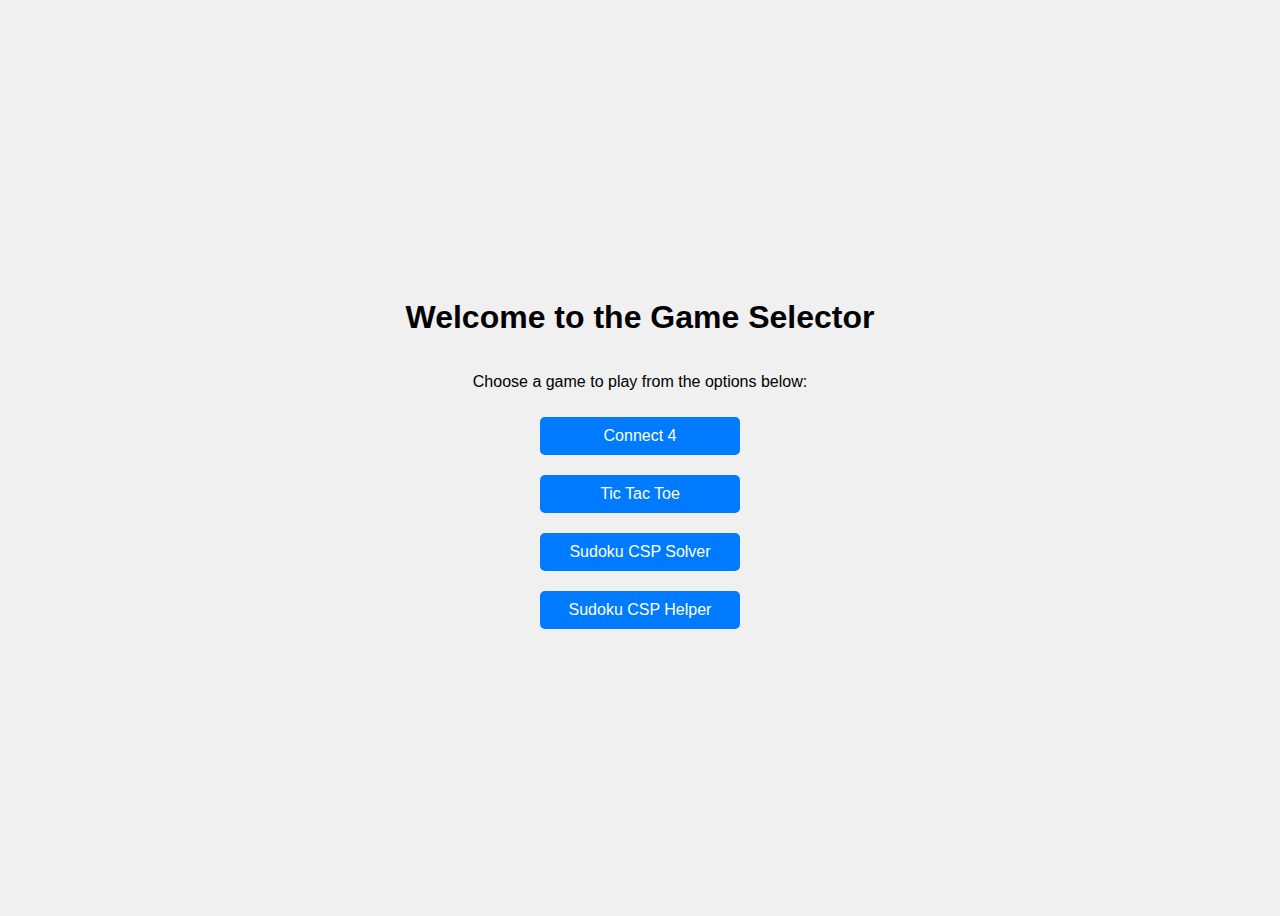
<file: index.html>
<!DOCTYPE html>
<html lang="en">
<head>
    <meta charset="UTF-8">
    <meta name="viewport" content="width=device-width, initial-scale=1.0">
    <title>Game Selector</title>
    <style>
        body {
            display: flex;
            flex-direction: column;
            align-items: center;
            justify-content: center;
            height: 100vh;
            background-color: #f0f0f0;
            font-family: Arial, sans-serif;
            text-align: center;
        }
        button {
            width: 200px; /* Set a fixed width for all buttons */
            padding: 10px 20px;
            margin: 10px;
            font-size: 16px;
            cursor: pointer;
            border: none;
            border-radius: 5px;
            background-color: #007bff;
            color: white;
            white-space: nowrap;
        }
        button:hover {
            background-color: #0056b3;
        }
    </style>
</head>
<body>
    <h1>Welcome to the Game Selector</h1>
    <p>Choose a game to play from the options below:</p>
    <button onclick="window.location.href='/CS329-FAI-Project/Connect4/index.html'">Connect 4</button>
    <button onclick="window.location.href='/CS329-FAI-Project/TicTacToe/index.html'">Tic Tac Toe</button>
    <button onclick="window.location.href='/CS329-FAI-Project/CSP Solver/index.html'">Sudoku CSP Solver</button>
    <button onclick="window.location.href='/CS329-FAI-Project/CSP Helper/index.html'">Sudoku CSP Helper</button>
</body>
</html>
</file>
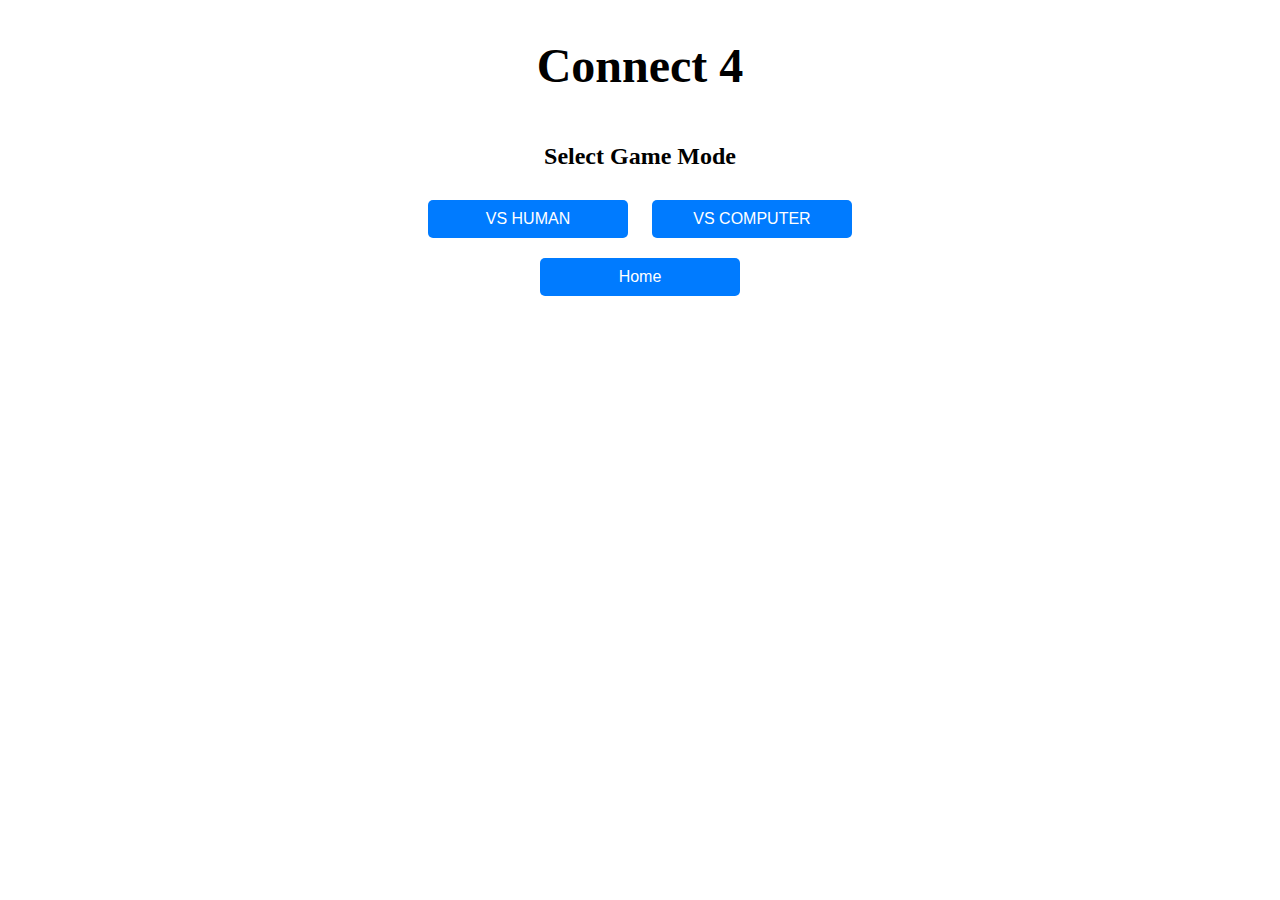
<file: Connect4/index.html>
<!DOCTYPE html>
<html lang="en">
  <head>
    <meta charset="UTF-8" />
    <meta http-equiv="X-UA-Compatible" content="IE=edge" />
    <meta name="viewport" content="width=device-width, initial-scale=1.0" />
    <title style="color: black;">Connect 4</title>
    <link rel="stylesheet" href="css/app.css" />
  </head>
  <body>
    <h1>Connect 4</h1>
    <div id="selectGameMode" style="display: flex; flex-direction: column; align-items: center;">
      <h2>Select Game Mode</h2>
      <div>
        <button data-mode="human">VS HUMAN</button>
        <button data-mode="computer">VS COMPUTER</button>
      </div>
      <button id="home" onclick="window.location.href='/CS329-FAI-Project/'">Home</button>
    </div>
    <div id="board"></div>
    <div id="message">player1 turn</div>
    <div id="game-buttons">
      <button id="back">Back</button>
    </div>
    <script src="js/app.js"></script>
  </body>
</html>
</file>
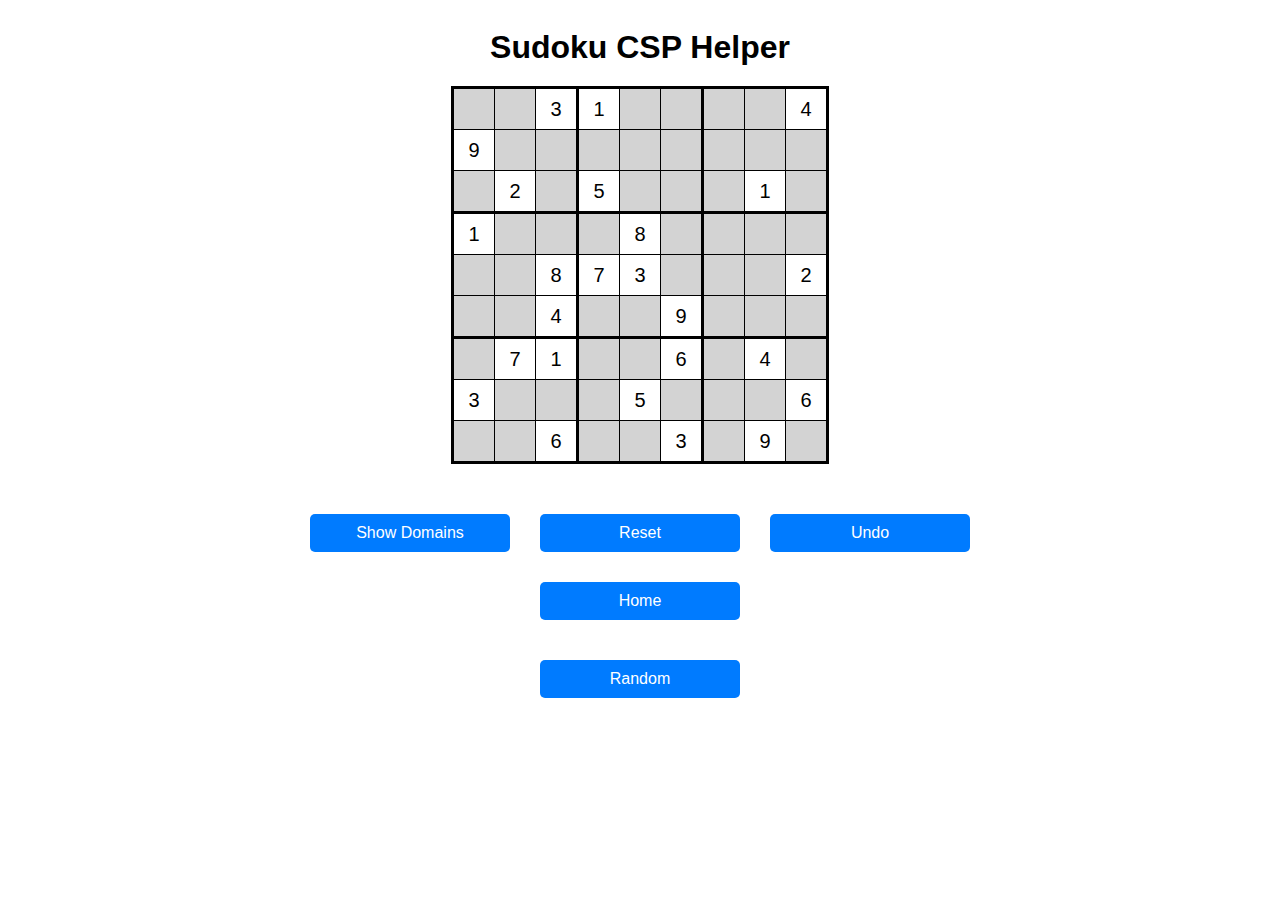
<file: CSP Helper/index.html>
<!DOCTYPE html>
<html lang="en">

<head>
    <meta charset="UTF-8">
    <meta name="viewport" content="width=device-width, initial-scale=1.0">
    <title>Sudoku CSP Helper</title>
    <link rel="stylesheet" href="style.css">
</head>

<body>
    <h1>Sudoku CSP Helper</h1>

    <div id="sudoku-container">
        <table id="sudoku-grid">
            <!-- Grid cells will be generated dynamically -->
        </table>
    </div>

    <div class="controls">
        <button id="pause-resume-btn">Show Domains</button>
        <button id="reset-btn">Reset</button>
        <button id="undo-btn">Undo</button>
        <button id="home" onclick="window.location.href='/CS329-FAI-Project/'">Home</button>
    </div>

    <button id="refresh-btn" onclick="location.reload()">Random</button> <!-- New Refresh Button -->


    <script src="script.js"></script>
</body>

</html>
</file>
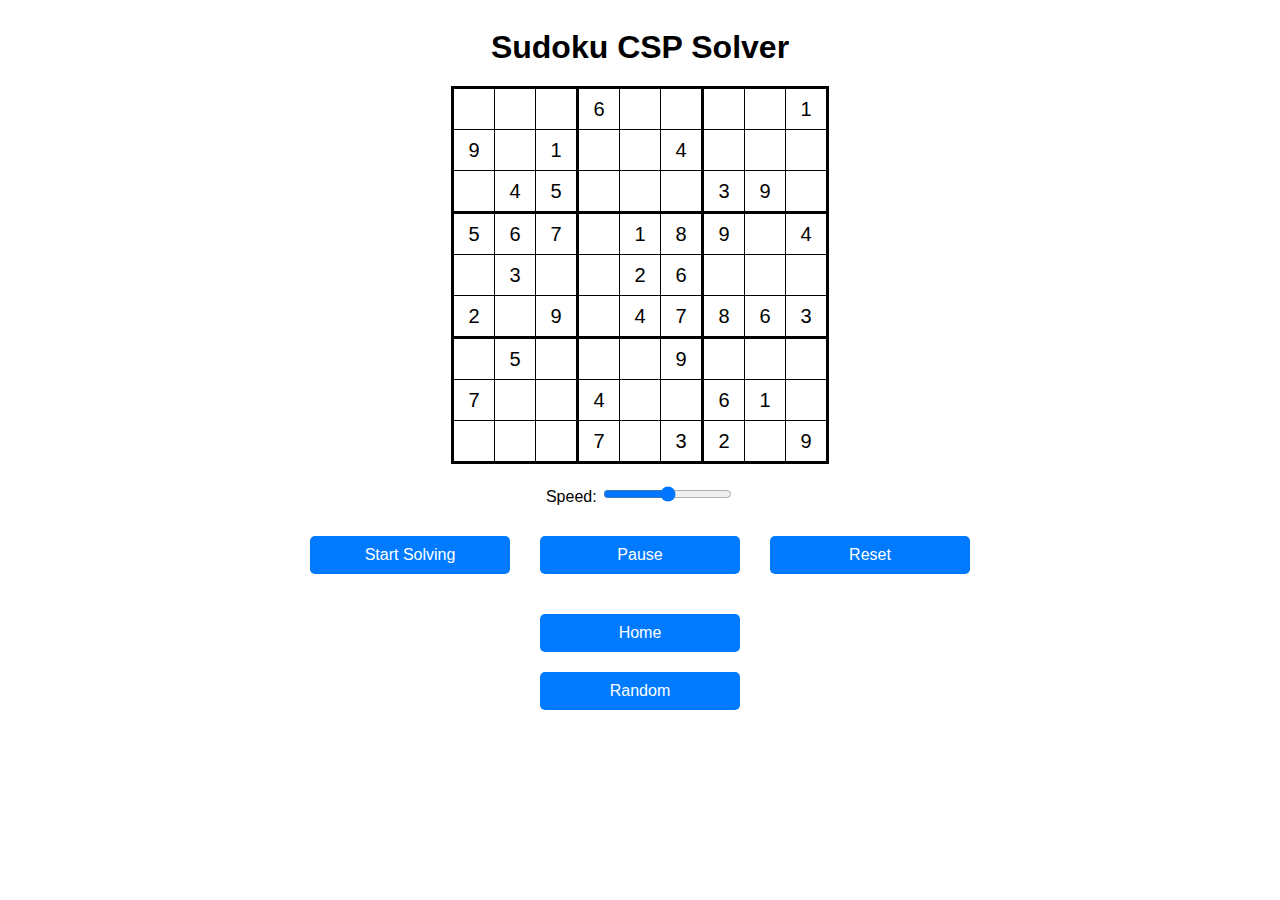
<file: CSP Solver/index.html>
<!DOCTYPE html>
<html lang="en">

<head>
    <meta charset="UTF-8">
    <meta name="viewport" content="width=device-width, initial-scale=1.0">
    <title>Sudoku CSP Solver</title>
    <link rel="stylesheet" href="style.css">
</head>

<body>
    <h1>Sudoku CSP Solver</h1>

    <div id="sudoku-container">
        <table id="sudoku-grid">
            <!-- Grid cells will be generated dynamically -->
        </table>
    </div>

    <div>
        <label for="speed-slider">Speed:</label>
        <input id="speed-slider" type="range" min="1" max="499" value="250">
    </div>
    <div class="controls">
        <button id="solve-btn">Start Solving</button>
        <button id="pause-resume-btn">Pause</button>
        <button id="reset-btn">Reset</button>
    </div>

    <button id="home" onclick="window.location.href='/CS329-FAI-Project/'">Home</button>
    <button id="refresh-btn" onclick="location.reload()">Random</button> <!-- New Refresh Button -->



    <script src="script.js"></script>
</body>

</html>
</file>
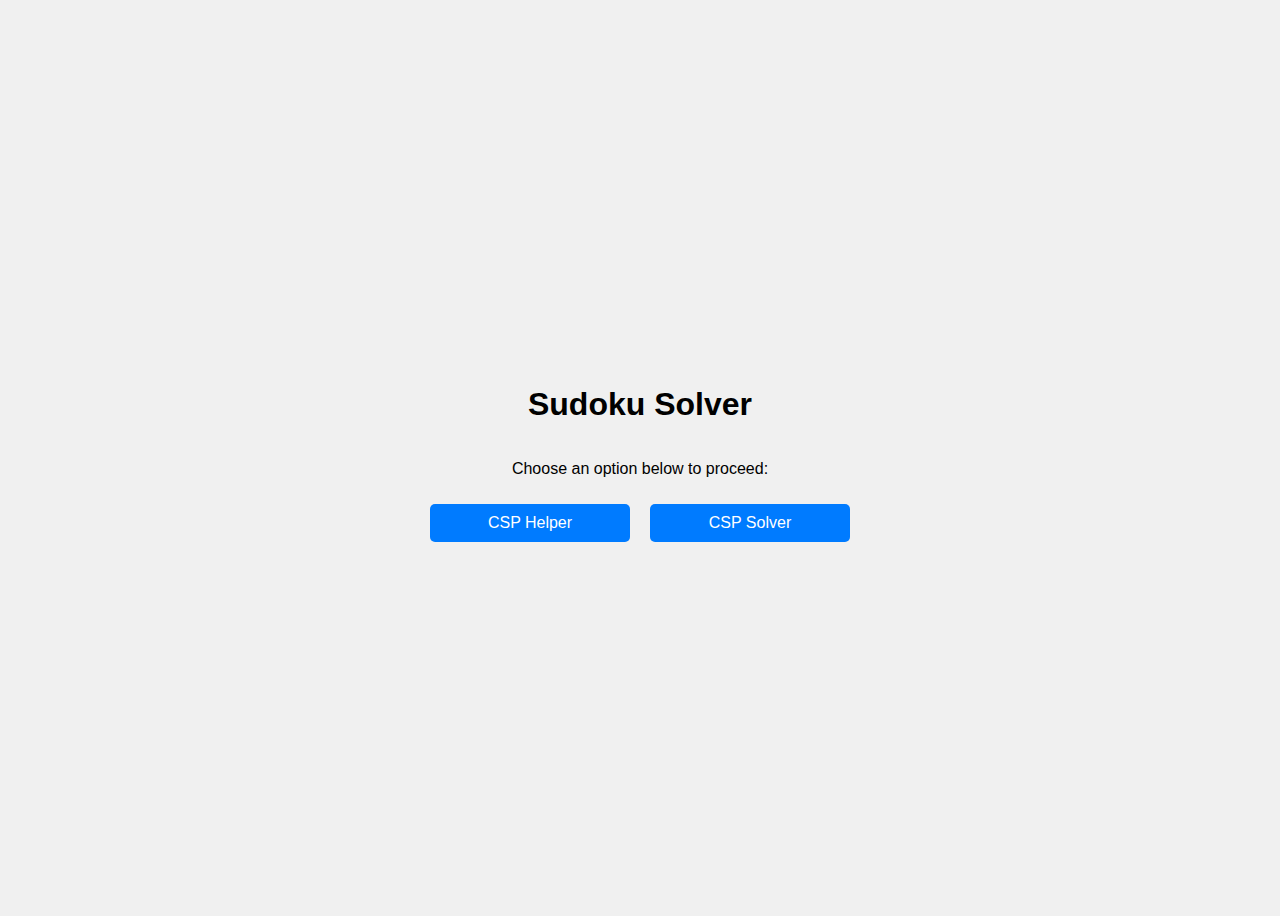
<file: Sudoku/index.html>
<!DOCTYPE html>
<html lang="en">
<head>
    <meta charset="UTF-8">
    <meta name="viewport" content="width=device-width, initial-scale=1.0">
    <title>Sudoku Solver</title>
    <style>
        body {
            display: flex;
            flex-direction: column;
            align-items: center;
            justify-content: center;
            height: 100vh;
            background-color: #f0f0f0;
            font-family: Arial, sans-serif;
            text-align: center;
        }
        button {
            width: 200px;
            padding: 10px 20px;
            margin: 10px;
            font-size: 16px;
            cursor: pointer;
            border: none;
            border-radius: 5px;
            background-color: #007bff;
            color: white;
        }
        button:hover {
            background-color: #0056b3;
        }
    </style>
</head>
<body>
    <h1>Sudoku Solver</h1>
    <p>Choose an option below to proceed:</p>
    <div style="display: flex; justify-content: center;">
        <button onclick="window.location.href='/CS329-FAI-Project/CSP Helper/index.html'">CSP Helper</button>
        <button onclick="window.location.href='/CS329-FAI-Project/CSP Solver/index.html'">CSP Solver</button>
    </div>
</body>
</html>
</file>
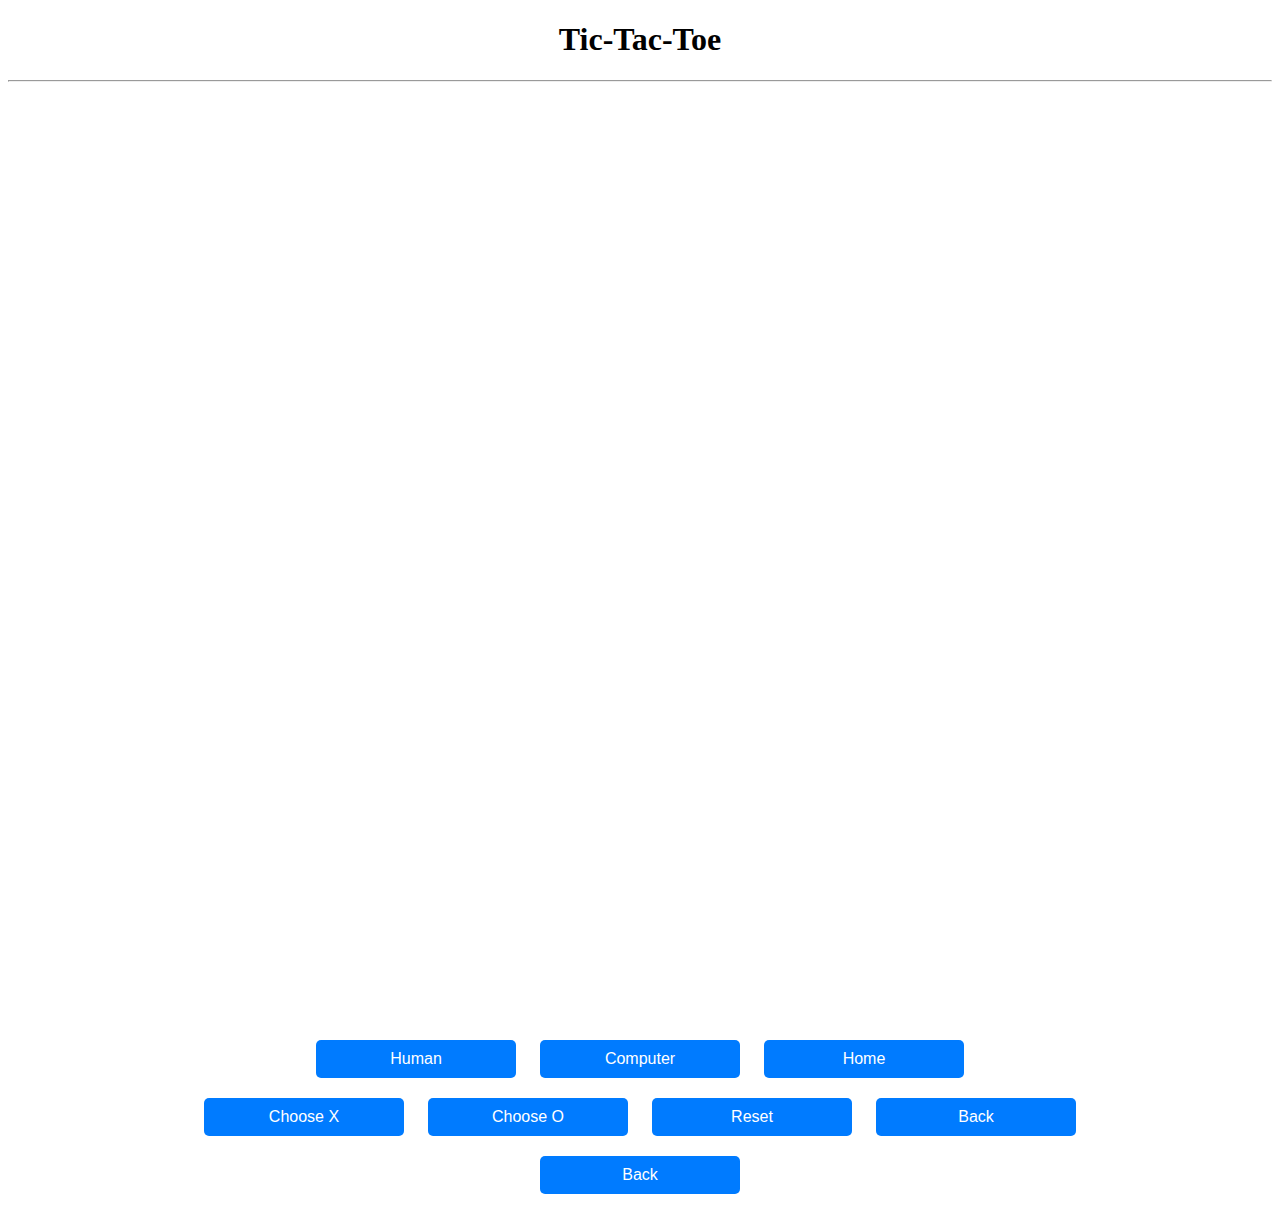
<file: TicTacToe/index.html>
<!DOCTYPE html>
<html lang="en">
<head>
    <meta charset="UTF-8">
    <meta name="description" content="Tic-Tac-Toe with MiniMax AI">
    <meta name="keywords" content="Tic-Tac-Toe, MiniMax, AI, JavaScript, Game Development">
    <meta name="viewport" content="width=device-width, initial-scale=1.0">
    <title>Tic-Tac-Toe</title>
    <link rel="stylesheet" href="https://cdn.jsdelivr.net/npm/bootstrap@5.3.2/dist/css/bootstrap.min.css" integrity="sha384-T3c6CoIi6uLrA9TneNEoa7RxnatzjcDSCmG1MXxSR1GAsXEV/Dwwykc2MPK8M2HN" crossorigin="anonymous">
    <link href="https://fonts.googleapis.com/css?family=Indie+Flower" rel="stylesheet">
    <link href="styles.css" rel="stylesheet">
</head>
<body>
    <div class="content">
        <div class="container">
            <div class="jumbotron">
                <h1 class="display-2 text-center text-uppercase">Tic-Tac-Toe</h1>
                <hr class="mx-4">
            </div>
            <div class="row">
                <div id="result" class="col-md-12 text-center"></div>
            </div>
            <div class="row">
                <div class="col-md-12">
                    <div class="d-inline-block mt-5">
                        <div id="line" class="d-none"></div>
                        <div class="row">
                            <div class="cell p-0 border border-dark border-start-0 border-top-0 border-end-0"></div>
                            <div class="cell p-0 border border-dark border-top-0 border-end-0"></div>
                            <div class="cell p-0 border border-dark border-top-0 border-end-0"></div>
                        </div>
                        <div class="row">
                            <div class="cell p-0 border border-dark border-start-0 border-top-0 border-end-0"></div>
                            <div class="cell p-0 border border-dark border-top-0 border-end-0"></div>
                            <div class="cell p-0 border border-dark border-top-0 border-end-0"></div>
                        </div>
                        <div class="row">
                            <div class="cell p-0 border border-dark border-start-0 border-top-0 border-end-0 border-bottom-0"></div>
                            <div class="cell p-0 border border-dark border-top-0 border-end-0 border-bottom-0 "></div>
                            <div class="cell p-0 border border-dark border-top-0 border-end-0 border-bottom-0 "></div>
                        </div>
                    </div>
                </div>
            </div>
            <div class="row" id="home-buttons">
                <div class="form-group">
                    <div class="col-md-12 mt-5">
                        <button id="human">Human</button>
                        <button id="computer">Computer</button>
                        <button id="home" onclick="window.location.href='/CS329-FAI-Project/'">Home</button>
                    </div>
                </div>
            </div>
            <div class="row d-none" id="computer-buttons">
                <div class="form-group">
                    <div class="col-md-12 mt-5">
                        <button id="selectX">Choose X</button>
                        <button id="selectO">Choose O</button>
                        <button id="reset" class="d-none">Reset</button>
                        <button onclick="window.location.href='/CS329-FAI-Project/TicTacToe'">Back</button>
                    </div>
                </div>
            </div>
            <div class="row d-none" id="human-buttons">
                <div class="form-group">
                    <div class="col-md-12 mt-5">
                        <button onclick="window.location.href='/CS329-FAI-Project/TicTacToe'">Back</button>
                    </div>
                </div>
            </div>
        </div>
    </div>
    <script src="game.js"></script>
    <script>
        document.getElementById('computer').addEventListener('click', function() {
            document.getElementById('home-buttons').classList.add('d-none');
            document.getElementById('computer-buttons').classList.remove('d-none');
            gameMode = 'computer';
        });
        document.getElementById('human').addEventListener('click', function() {
            document.getElementById('home-buttons').classList.add('d-none');
            document.getElementById('human-buttons').classList.remove('d-none');
            gameMode = 'human';
            startHumanVsHumanGame();
        });
    </script>
</body>
</html>
</file>
<file: Connect4/css/app.css>
body {
    background-size: 100%;
    color: lightyellow;
    display: flex;
    flex-direction: column;
    align-items: center;
    flex-wrap: wrap;
    color: black;
}

h1 {
    font-size: 3rem;
    text-align: center;
    margin: 30px auto;
    color: black;
}

h2 {
    text-align: center;
}

td {
    width: 60px;
    height: 60px;
    border: 1px solid black;
    border-radius: 100%;
    cursor: pointer;
}

#board {
    min-width: 450px;
    border: 10px solid black;
    border-radius: 10px;
    background-color: black;
    margin-bottom: 30px;
    display: none;
}

#game-buttons {
    display: none;
    margin-top: 20px;
}

.empty {
    background-color: #fff;
}

.player1 {
    background-color: #ff0000;
}

.player2 {
    background-color: #ffff00;
}

#message {
    font-size: 2rem;
    text-align: center;
    text-transform: capitalize;
    display: none;
}

#selectGameMode {
    margin-bottom: 60px;
}

button {
    width: 200px; /* Set a fixed width for all buttons */
    padding: 10px 20px;
    margin: 10px;
    font-size: 16px;
    cursor: pointer;
    border: none;
    border-radius: 5px;
    background-color: #007bff;
    color: white;
    white-space: nowrap;
}

button:hover {
    background-color: #0056b3;
}
</file>
<file: CSP Helper/style.css>
body {
  font-family: Arial, sans-serif;
  text-align: center;
  display: flex;
  flex-direction: column;
  align-items: center;
}

h1 {
  margin-bottom: 20px;
}

#sudoku-container {
  display: inline-block;
  margin-bottom: 20px;
}

#sudoku-grid {
  border-collapse: collapse;
}

#sudoku-grid td {
  width: 40px;
  height: 40px;
  text-align: center;
  font-size: 20px;
  border: 1px solid black;
  padding: 0;
  position: relative;
}

/* Add thicker borders to create 3x3 Sudoku grid sections */
#sudoku-grid tr:nth-child(3n) td {
  border-bottom: 3px solid black;
}

#sudoku-grid tr td:nth-child(3n) {
  border-right: 3px solid black;
}

#sudoku-grid tr:nth-child(1) td {
  border-top: 3px solid black;
}

#sudoku-grid tr td:nth-child(1) {
  border-left: 3px solid black;
}

#sudoku-grid input {
  width: 100%;
  height: 100%;
  text-align: center;
  border: none;
  font-size: 20px;
  padding: 0;
}

.cell-domain {
  position: absolute;
  top: 0;
  left: 0;
  width: 100%;
  height: 100%;
  background: rgba(255, 255, 255, 0.8);
  font-size: 12px;
  line-height: 40px;
  text-align: center;
  display: none;
}

.cell-domain.show {
  display: block;
}

.controls {
  display: flex;
  flex-wrap: wrap;
  max-width: 800px;
  gap: 10px;
  justify-content: center;
  align-items: center;
  margin: 20px;
}

button {
  width: 200px; /* Set a fixed width for all buttons */
  padding: 10px 20px;
  margin: 10px;
  font-size: 16px;
  cursor: pointer;
  border: none;
  border-radius: 5px;
  background-color: #007bff;
  color: white;
  white-space: nowrap;
}
button:hover {
  background-color: #0056b3;
}

.highlight {
  background-color: yellow;
}

.conflict {
  background-color: red;
}
</file>
<file: CSP Solver/style.css>
body {
  font-family: Arial, sans-serif;
  text-align: center;
  display: flex;
  flex-direction: column;
  align-items: center;
}

h1 {
  margin-bottom: 20px;
}

#sudoku-container {
  display: inline-block;
  margin-bottom: 20px;
}

#sudoku-grid {
  border-collapse: collapse;
}

#sudoku-grid td {
  width: 40px;
  height: 40px;
  text-align: center;
  font-size: 20px;
  border: 1px solid black;
  padding: 0;
  position: relative;
}

/* Add thicker borders to create 3x3 Sudoku grid sections */
#sudoku-grid tr:nth-child(3n) td {
  border-bottom: 3px solid black;
}

#sudoku-grid tr td:nth-child(3n) {
  border-right: 3px solid black;
}

#sudoku-grid tr:nth-child(1) td {
  border-top: 3px solid black;
}

#sudoku-grid tr td:nth-child(1) {
  border-left: 3px solid black;
}

#sudoku-grid input {
  width: 100%;
  height: 100%;
  text-align: center;
  border: none;
  font-size: 20px;
  padding: 0;
}

.cell-domain {
  position: absolute;
  top: 0;
  left: 0;
  width: 100%;
  height: 100%;
  background: rgba(255, 255, 255, 0.8);
  font-size: 12px;
  line-height: 40px;
  text-align: center;
  display: none;
}

.cell-domain.show {
  display: block;
}

.controls {
  display: flex;
  flex-wrap: wrap;
  max-width: 800px;
  gap: 10px;
  justify-content: center;
  align-items: center;
  margin: 20px;
}

button {
  width: 200px; /* Set a fixed width for all buttons */
  padding: 10px 20px;
  margin: 10px;
  font-size: 16px;
  cursor: pointer;
  border: none;
  border-radius: 5px;
  background-color: #007bff;
  color: white;
  white-space: nowrap;
}
button:hover {
  background-color: #0056b3;
}


.highlight {
  background-color: yellow;
}

.conflict {
  background-color: red;
}
</file>
<file: TicTacToe/styles.css>
/*
  Project: Tic-Tac-Toe with MiniMax AI
  Author: Anderson Pereira dos Santos
  Repository: https://github.com/andersonpereiradossantos/tic-tac-toe-ai-minimax
  License: MIT License
  Description: This CSS file contains the styling for the Tic-Tac-Toe game with MiniMax AI. Customize the styles to fit your project's needs. Feel free to use and modify this code according to the terms of the MIT License.
*/

.container {
    text-align: center;
}

button {
    width: 200px; /* Set a fixed width for all buttons */
    padding: 10px 20px;
    margin: 10px;
    font-size: 16px;
    cursor: pointer;
    border: none;
    border-radius: 5px;
    background-color: #007bff;
    color: white;
    white-space: nowrap;
}
button:hover {
    background-color: #0056b3;
}

.cell {
    width: 100px;
    height: 100px;
    font-size: 4em;
    display: flex;
    align-items: center;
    justify-content: center;
    font-family: 'Indie Flower', 'Comic Sans', cursive;
    border-width: 3px !important;
    box-sizing: border-box;
}

.cell:not(:empty) {
    background-color: #f0f0f0;
}

.cell:hover {
    cursor: pointer;
    background-color: #f0f0f0;
}

#result {
    height: 40px;
    font-size: 22px;
}

#line {
    height: 3px;
    background: #DC3545;
    position: absolute;
}

.line-diagonal-right {
    width: 361px;
    transform: rotateY(0deg) rotate(45deg);
    translate: -43px 142px;
}

.line-diagonal-left {
    width: 361px;
    transform: rotateY(180deg) rotate(45deg);
    translate: -44px 150px;
}

.line-horizontal-center {
    width: 300px;
    translate: -12px 145px;
}

.line-horizontal-top {
    width: 300px;
    translate: -12px 45px;
}

.line-horizontal-bottom {
    width: 300px;
    translate: -12px 247px;
}

.line-vertical-left {
    width: 299px;
    transform: rotateY(180deg) rotate(90deg);
    translate: -111px 147px;
}

.line-vertical-center {
    width: 299px;
    transform: rotateY(180deg) rotate(90deg);
    translate: calc(0% - 9px) 147px
}

.line-vertical-right {
    width: 299px;
    transform: rotateY(180deg) rotate(90deg);
    translate: calc(50% - 58px) 147px;
}

.cell[data-mark="X"]{
    color: #4682B4;
}

.cell[data-mark="O"]{
    color: #FF82AB;
}
</file>
